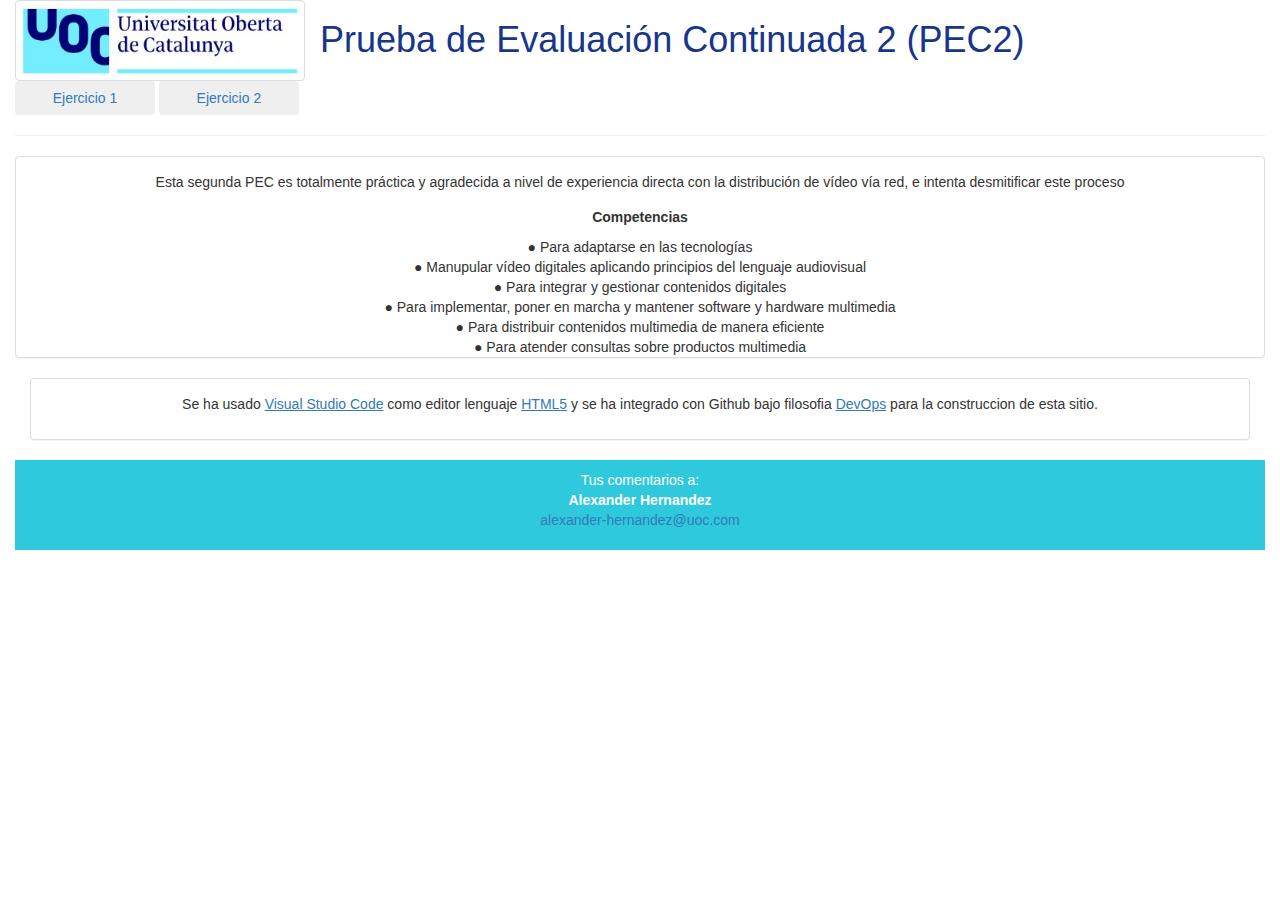
<file: index.html>
<!DOCTYPE html>
<html>
<head>
  <meta charset="utf-8">
  <meta name="viewport" content="width=device-width, initial-scale=1">
  <link rel="stylesheet" href="https://maxcdn.bootstrapcdn.com/bootstrap/3.4.1/css/bootstrap.min.css">
  <link rel="stylesheet" href="formatos.css">
  <script src="https://ajax.googleapis.com/ajax/libs/jquery/3.5.1/jquery.min.js"></script>
  <script src="https://maxcdn.bootstrapcdn.com/bootstrap/3.4.1/js/bootstrap.min.js"></script>

  <title>PEC-2</title>
</head>
<body>
  <div class="container-fluid">
    <div class="row">
        <div class="col-sm-3">
        <img src="logo.jpg" class="img-thumbnail" usemap="#workmap" alt="UOC">
        <map name="workmap">
          <area shape="rect" coords="1,1,250,63" alt="UOC" href="https://www.uoc.edu/portal/es/index.html">
        </map>
      </div>
        <h1 class="title">Prueba de Evaluación Continuada 2 (PEC2)</h1>
    </div>
  </div>

  <div class="container-fluid">
    <button type="button" class="btn btn-secondary float-left"><a href="1/index.html">Ejercicio 1</a></button>
    <button type="button" class="btn btn-secondary float-right"><a href="2/index.html">Ejercicio 2</a></button>
  </div>


  <div style="text-align:center"> 
  <div class="container-fluid">
    <div class="header">
  
      <hr>

      <div class="panel panel-default">
        <div class="panel-body">Esta segunda PEC es totalmente práctica y agradecida a nivel de experiencia directa con la distribución de vídeo vía red, e intenta desmitificar este proceso</div>
        <p><strong>Competencias</strong></p>
        ● Para adaptarse en las tecnologías<br>
        ● Manupular vídeo digitales aplicando principios del lenguaje audiovisual<br>
        ● Para integrar y gestionar contenidos digitales<br>
        ● Para implementar, poner en marcha y mantener software y hardware multimedia<br>
        ● Para distribuir contenidos multimedia de manera eficiente<br>
        ● Para atender consultas sobre productos multimedia<br>
      </div>
 
      <div class="container-fluid">
        <div class="panel panel-default">
           <div style="text-align:center" class="panel-body"><p>Se ha usado <a href="https://code.visualstudio.com/"><ins>Visual Studio Code</ins></a> como editor lenguaje <a href="https://www.w3schools.com/html/default.asp"><ins>HTML5</ins></a> y se ha integrado con Github bajo filosofia <a href="https://devops.com/"><ins>DevOps</ins></a> para la construccion de esta sitio.</p></div>
      </div>
  </div>
</div>

<footer>
  <p>
    Tus comentarios a:<br>
    <strong>Alexander Hernandez</strong><br>
    <a href="mailto:alexander-hernandez@example.com" target="_top">
    alexander-hernandez@uoc.com</a>
    </p>
</footer>

</body>
</html>
</file>
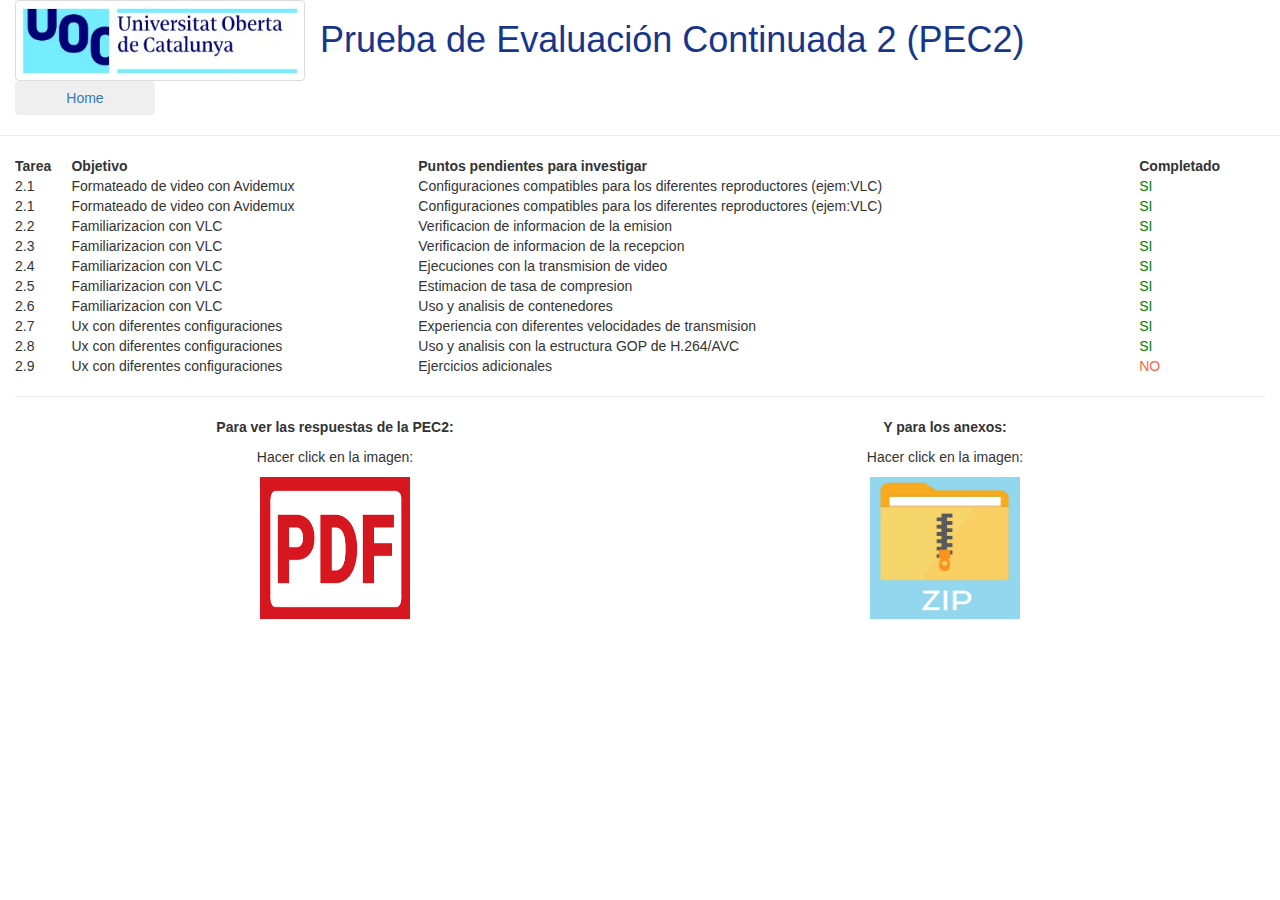
<file: 2/index.html>
<!DOCTYPE html>
<html>
<head>
  <meta charset="utf-8">
  <meta name="viewport" content="width=device-width, initial-scale=1">
  <link rel="stylesheet" href="https://maxcdn.bootstrapcdn.com/bootstrap/3.4.1/css/bootstrap.min.css">
  <link rel="stylesheet" href="/formatos.css">
  <script src="https://ajax.googleapis.com/ajax/libs/jquery/3.5.1/jquery.min.js"></script>
  <script src="https://maxcdn.bootstrapcdn.com/bootstrap/3.4.1/js/bootstrap.min.js"></script>
</head>
  
<body>
  <body>
    <div class="container-fluid">
      <div class="row">
          <div class="col-sm-3">
          <img src="../logo.jpg" class="img-thumbnail" usemap="#workmap" alt="UOC">
          <map name="workmap">
            <area shape="rect" coords="1,1,250,63" alt="UOC" href="https://www.uoc.edu/portal/es/index.html">
          </map>
        </div>
          <h1 class="title">Prueba de Evaluación Continuada 2 (PEC2)</h1>
        </div>
    </div>
  
  <div class="container-fluid">
    <button type="button" class="btn btn-secondary float-left"><a href="../index.html">Home</a></button>
   </div>

   <hr>
  
   <div class="container-fluid">
     <table style="width:100%">
      <tr>
        <th>Tarea</th>
        <th>Objetivo</th> 
        <th>Puntos pendientes para investigar</th>
        <th>Completado</th>
      </tr>
      <tr>
        <td>2.1</td>
        <td>Formateado de video con Avidemux</td>
        <td>Configuraciones compatibles para los diferentes reproductores (ejem:VLC)</td>
        <td style="color:green;">SI</td>
      </tr>
      <tr>
        <td>2.1</td>
        <td>Formateado de video con Avidemux</td>
        <td>Configuraciones compatibles para los diferentes reproductores (ejem:VLC)</td>
        <td style="color:green;">SI</td>
      </tr>
      <tr>
        <td>2.2</td>
        <td>Familiarizacion con VLC</td>
        <td>Verificacion de informacion de la emision</td>
        <td style="color:green;">SI</td>
      </tr>
      <tr>
        <td>2.3</td>
        <td>Familiarizacion con VLC</td>
        <td>Verificacion de informacion de la recepcion</td>
        <td style="color:green;">SI</td>
      </tr>
      <tr>
        <td>2.4</td>
        <td>Familiarizacion con VLC</td>
        <td>Ejecuciones con la transmision de video</td>
        <td style="color:green;">SI</td>
      </tr>
      <tr>
        <td>2.5</td>
        <td>Familiarizacion con VLC</td>
        <td>Estimacion de tasa de compresion</td>
        <td style="color:green;">SI</td>
      </tr>
      <tr>
        <td>2.6</td>
        <td>Familiarizacion con VLC</td>
        <td>Uso y analisis de contenedores</td>
        <td style="color:green;">SI</td>
      </tr>
      <tr>
        <td>2.7</td>
        <td>Ux con diferentes configuraciones</td>
        <td>Experiencia con diferentes velocidades de transmision</td>
        <td style="color:green;">SI</td>
      </tr>
      <tr>
        <td>2.8</td>
        <td>Ux con diferentes configuraciones</td>
        <td>Uso y analisis con la estructura GOP de H.264/AVC</td>
        <td style="color:green;">SI</td>
      </tr>
      <tr>
        <td>2.9</td>
        <td>Ux con diferentes configuraciones</td>
        <td>Ejercicios adicionales</td>
        <td style="color:Tomato;">NO</td>
      </tr>
  </table>

  <hr>
   
    <div class="container-fluid">
      <div style="text-align:center"> 
      <div class="col-sm-6">
        <div class="row">
          <p><b>Para ver las respuestas de la PEC2:</b></p>
          <p>Hacer click en la imagen:<p>
          <a href="https://drive.google.com/file/d/1a5Iu8Z2jo_STc2fxlQMd6EuFKxopbPf3/view?usp=sharing" download>
          <img src="../pdf.png" alt="PEC2" width="150" height="142">
          </a>
        </div>
 
        </div>
    
        <div class="col-sm-6">
          <div class="row">
            <p><b>Y para los anexos:</b></p>
            <p>Hacer click en la imagen:<p>
            <a href="https://drive.google.com/file/d/1Was8ZcEWfO7ubzQZ5acCgRU9fSAc3O1q/view?usp=sharing" download>
            <img src="../zip.png" alt="PEC2" width="150" height="142">
            </a>
          </div>
          </div>
      
      </div>
     
    </div>




</body>
</html>
</file>
<file: formatos.css>
body {
      background-color: url('https://static.tumblr.com/6586e93ee88779dc91d6d4c766fee78d/ho55tz8/1hcooxpkn/tumblr_static_82m5ic33fbk8ggcggwcgk0884.png');
    }

button {
  width: 10em;
  }

h1 {
    width: 40em;
    color: rgb(23, 54, 139);
  }

title {
    font-size: 40px;
      }

footer {
  background-color: rgb(47, 201, 221);
  padding: 10px;
  text-align: center;
  color: white;
}
</file>
